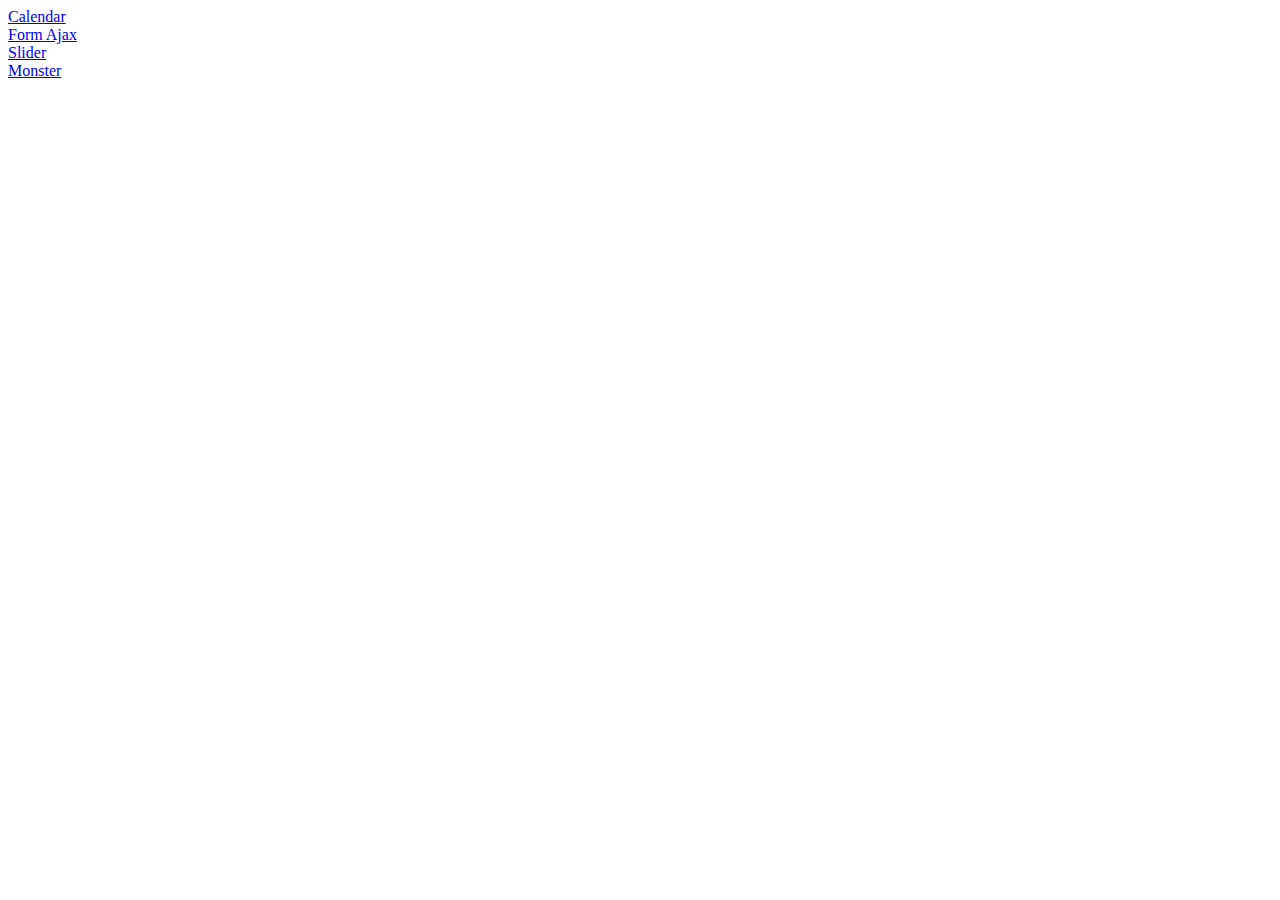
<file: index.html>
<!DOCTYPE html>
<html>
<head>
	<title>Exercise</title>
</head>
<body>
	<a href="calendar/index.html">Calendar</a>
	<br>
	<a href="formajax/index.html">Form Ajax</a>
	<br>
	<a href="slider/index.html">Slider</a>
	<br>
	<a href="gameMonster/index.html">Monster</a>
</body>
</html>
</file>
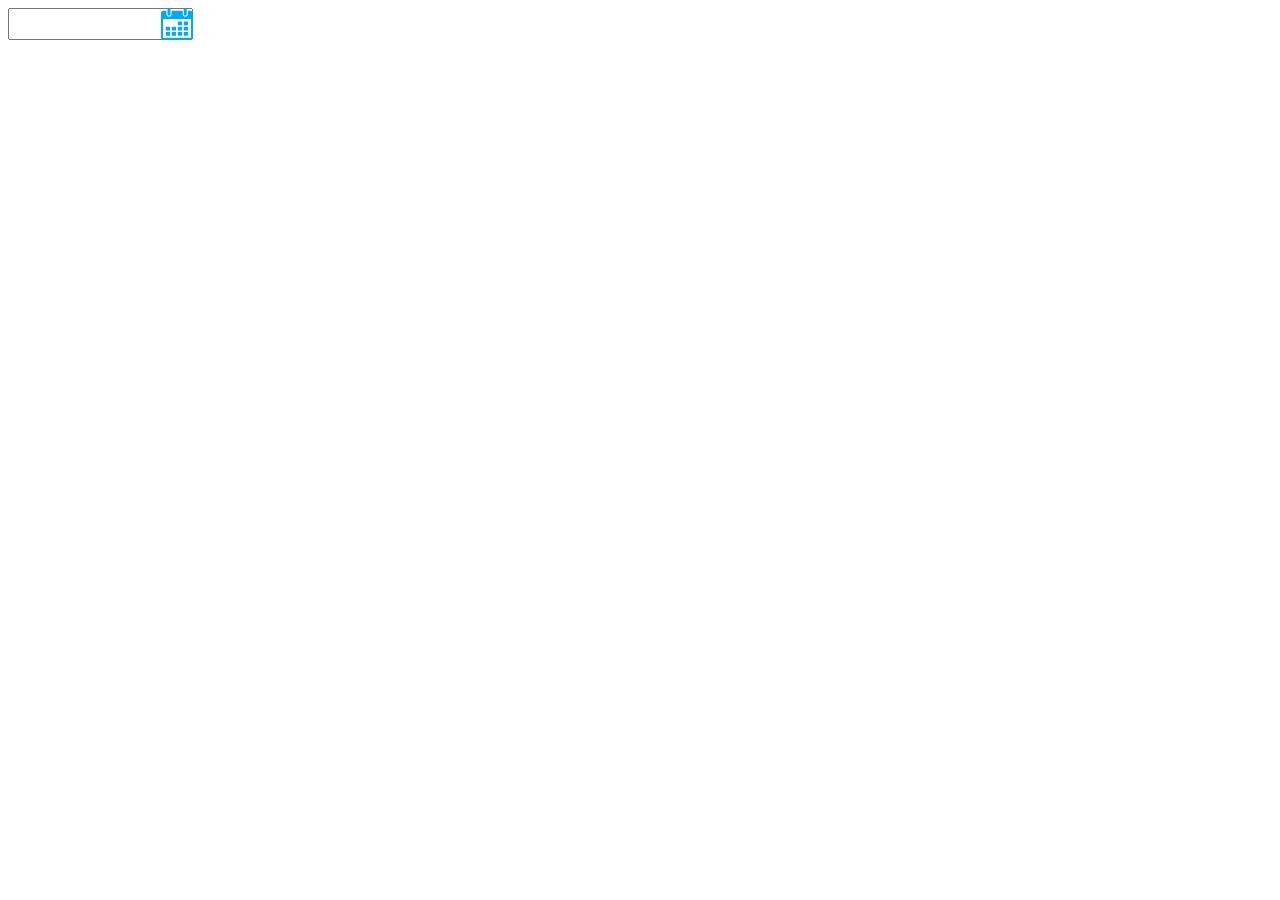
<file: calendar/index.html>
<!DOCTYPE html>
<html> 
	<head>
		<title>CALENDAR</title>
		<link rel="stylesheet" href="mystyle.css">
		<script src="cal.js"></script>
	</head>
	<body>
		<script type="text/javascript">drawCalendar();</script>
	</body>
</html>
</file>
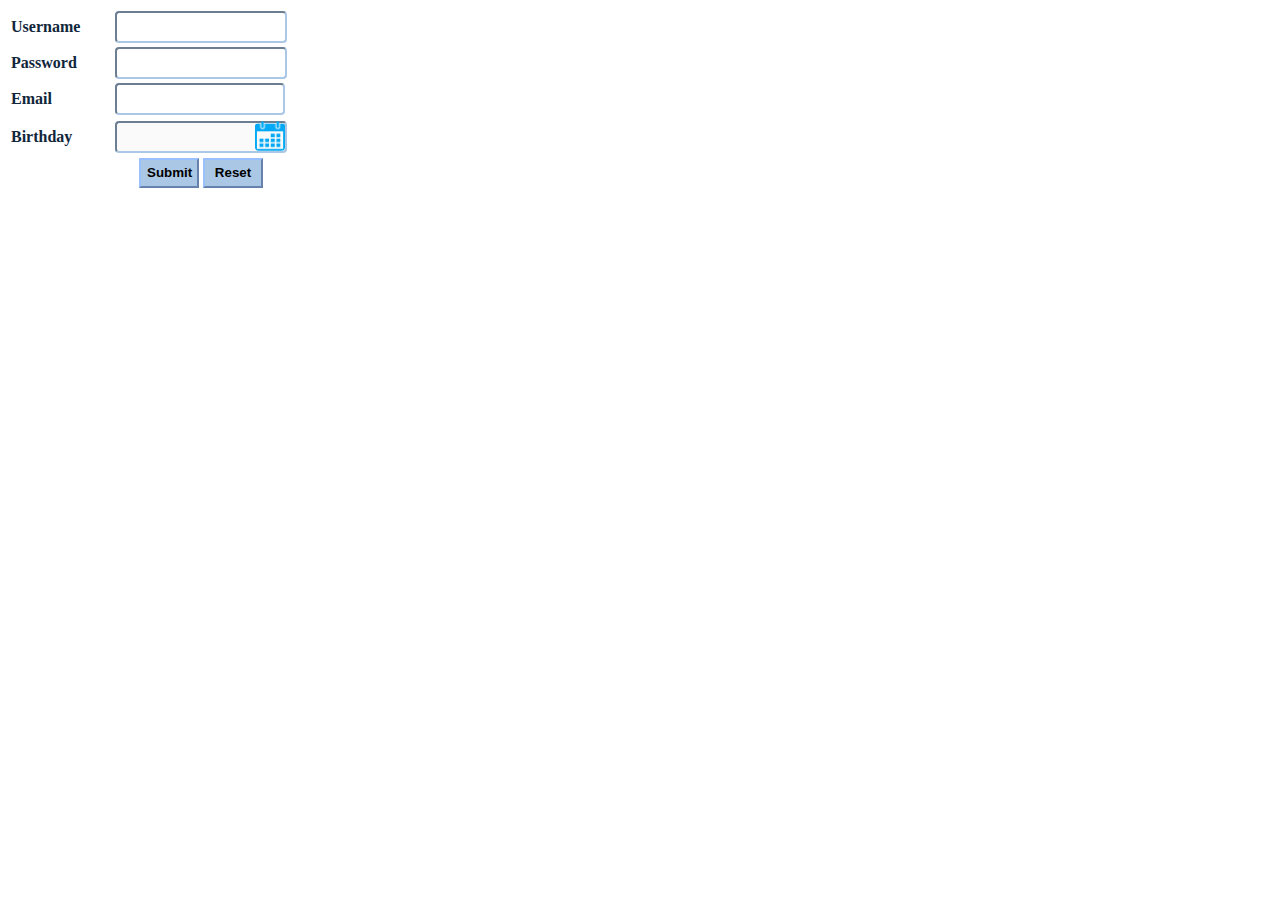
<file: formajax/index.html>
<!DOCTYPE html>
<html>
<head>
	<title>Form Ajax</title>
	<script type="text/javascript" src="cal.js"></script>
	<script type="text/javascript" charset="UTF-8" src="Ajaxform.js"></script>
	<link rel="stylesheet" type="text/css" href="mystyle.css">
</head>
<body>
	<div id="formAjax">
		<form action="" method="post">
			<table>
				<tr class="row">
					<td class="info">Username</td>
					<td><input type="text" name="username" id="username" onchange="checkUserName();"></td>
					<td class="error" id="error_user"></td>
				</tr>
				<tr  class="row">
					<td class="info">Password</td>
					<td><input type="password" name="password" id="password" onchange="checkPassword();"></td>
					<td class="error" id="error_pass"></td>
				</tr>
				<tr class="row">
					<td class="info">Email</td>
					<td><input type="input" name="email" id="email" onchange="checkEmail()"></td>
					<td class="error" id="error_email"></td>
				</tr>
			</table>
			<table>
				<tr class="row">
					<td class="info">Birthday</td>
					<td>
							<input type="text" id="birthday" name="birthday" disabled="">
							<img src="calendar.png" alt="calendar.png" onclick="openCalendar();" onchange="checkBirthday();">
						<script type="text/javascript">
							createClendar();
						</script>					
					</td>
					<td class="error" id="error_birthday"></td>
				</tr>
				<tr class="row">
					<td></td>
					<td class="btn">
					<button class="button" type="button" id="submit" name="submit" onclick="Submit('ajax.php');">Submit</button>
					<button class="button"  type="button" onclick="Reset();">Reset</button></td>
					<td></td>
				</tr>
			</table>
		</form>
	</div>
</body>
</html>
</file>
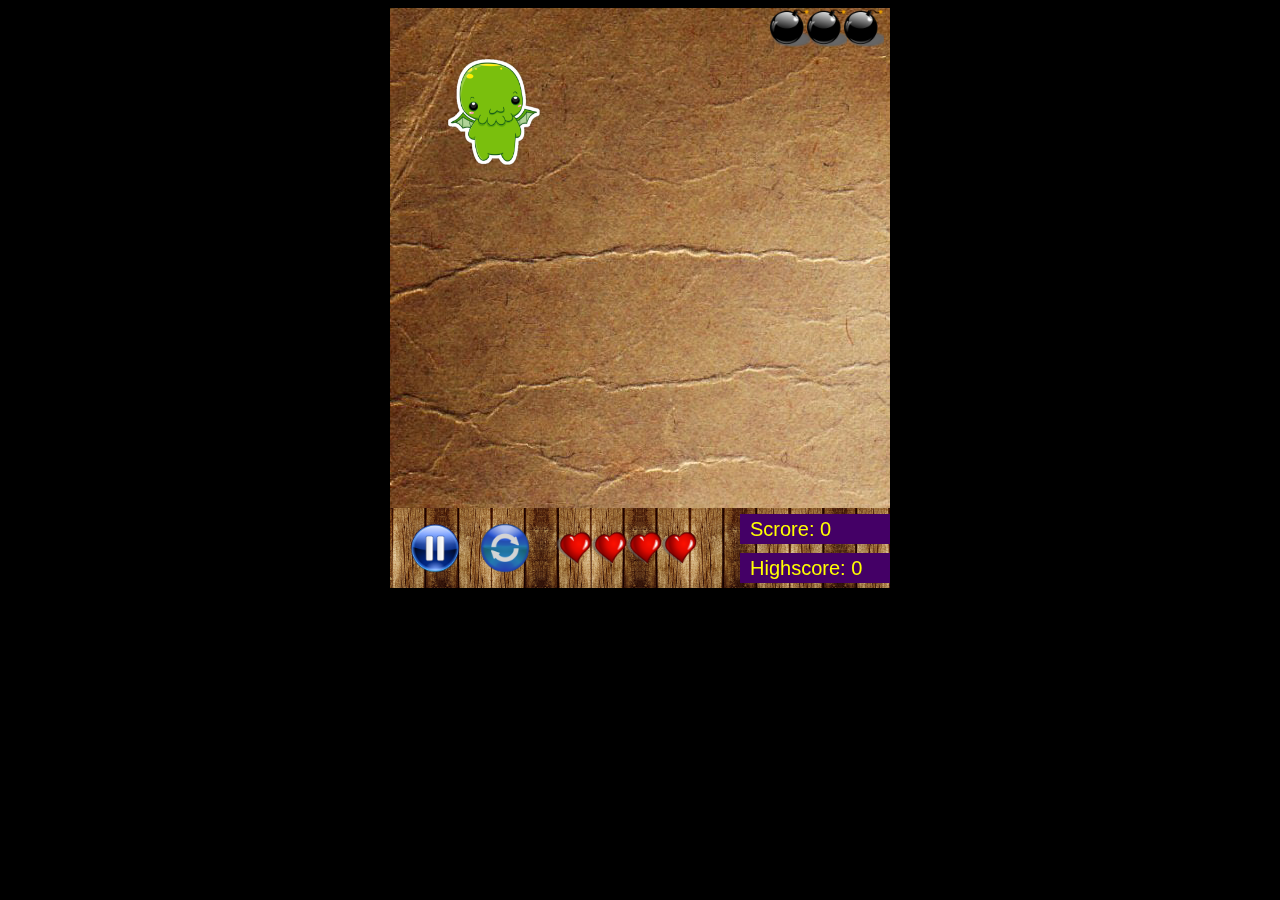
<file: gameMonster/index.html>
<!DOCTYPE html>
<html>
<head>
	<title>Game monster</title>
	<link rel="stylesheet" type="text/css" href="mystyle.css">
</head>
<body>
	<div id="container"><canvas id="canvas_content" width="500" height="500"></canvas></div>
	<div id="footer"><canvas id="canvas_footer" width="500" height="200"></canvas></div>
	<script type="text/javascript" src="monster.js"></script>
</body>
</html>
</file>
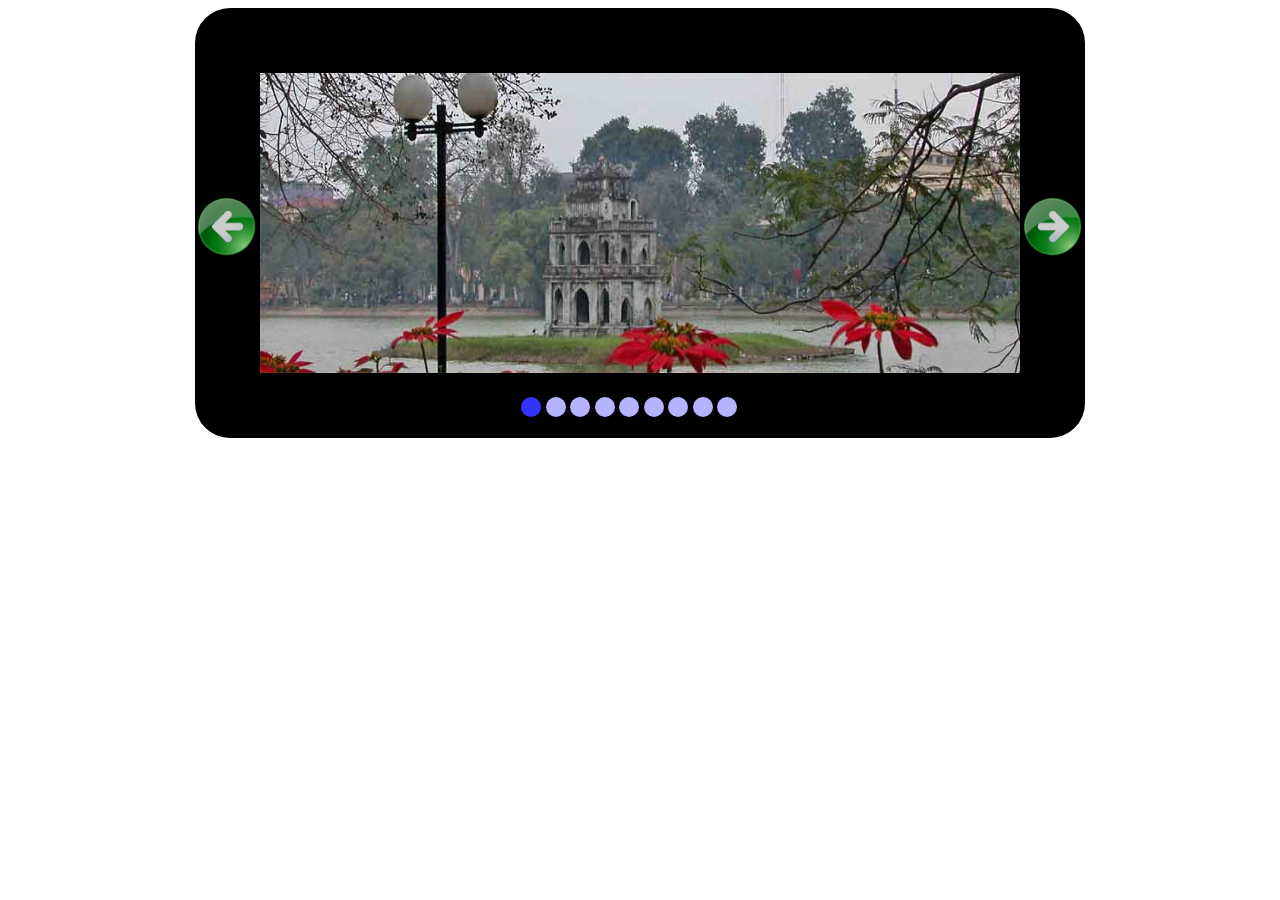
<file: slider/index.html>
<!DOCTYPE html>
<html>
<head>
	<title>Image Slider</title>
	<link rel="stylesheet" type="text/css" href="mystyle.css">
	<script type="text/javascript" src="slider.js"></script>
</head>
<body>
</body>
</html>
</file>
<file: calendar/mystyle.css>
table {
	border:1px solid #1515FF;
	text-align:center;
	background-color:#D9D9FF;
}
#cal {
	display: none;
}
tr {
	border:1px solid #1515FF;
	border-size:0px;
	height:3px;
}
td {
	border:1px solid #1515FF;
	border-size:0px;
	width:58px;
}
.header {
	background-color:#3737FF; 
}
.date {
	background-color:#6464FF;
}
button {
	background-color:#6464FF;
}
.input {
	height:27px;
	margin-right:-32px; 
	argin-bottom:0px;
}
</file>
<file: formajax/mystyle.css>
input {
	height: 26px;
	width: 164px;
	border-radius: 4px;
	border-color: #aac8e6;
}
img {
	position: absolute;	
	margin-left: -32px;
	border-radius: 4px;
	height: 30px;
}
#table {
	background-color: #98b2cd;
	border: 1px solid #28598b;
}
#birthday {
	float: left;
}
#email {
	width: 162px;
}
.info {
	font-weight: bold;
	width: 100px;
	color: #11263b;
}
#monthyear {
	background-color: #3399ff;
}
#title {
	background-color: #66b2ff;	
}
.td {
	width: 55px;
	font-weight: bold;
	color: #11263b;
	border: 1px solid #28598b;
}
.tr {
	height: 20px;
	border: 1px solid #28598b;
}
.btn {
	text-align: center;
}
.button {
	background-color: #aac8e6;	
	font-weight: bold;
}
.row {
	height: 33px;
}
#date {
	font-weight: bold;
	color: #11263b;
}
#months {
	font-weight: bold;
	color: #11263b;
}
#years {
	font-weight: bold;
	color: #11263b;
}
.button {
	width: 60px;
	height: 30px;
	border-color: #99c1ff;
}
.error {
	color: #001e4d;
	font-weight: bold;
}
</file>
<file: gameMonster/mystyle.css>
#container {
	width: 500px;
	height: 500px;
	margin: auto;
	padding: auto;
}
#footer {
	width: 500px;
	height: 100px;
	margin: auto;
	padding: auto;

}
body {
	background-color: black;
}
</file>
<file: slider/mystyle.css>
#index {
	bottom: 1%;
	width: 100%;
	height: 5%;
	display: flex;
	margin-left: 322px;
	margin-top: -45px;
}
.item {
	border-radius: 50%;
	width: 20px;
	height: 20px;
	margin-left: 0.5%;
}
.item:hover {
	background-color: #000;
}
#img {
	height: 300px;
	width: 760px;
	margin: 65px;

}
.slider {
	width: 890px;
	height: 430px;
	background-color: black;
	margin: auto;
	padding: auto;
	border-radius: 35px;
}
.next_pre {
	opacity: 0.8;
	width: 60px;
	height: 60px;
	position: absolute;
}
#pre {
	margin-left: 2px;
	margin-top: -200px;
}
#next {
	margin-top: -200px;
	margin-left: 828px;
}
.next_pre:hover {
	opacity: 1;
}
</file>
